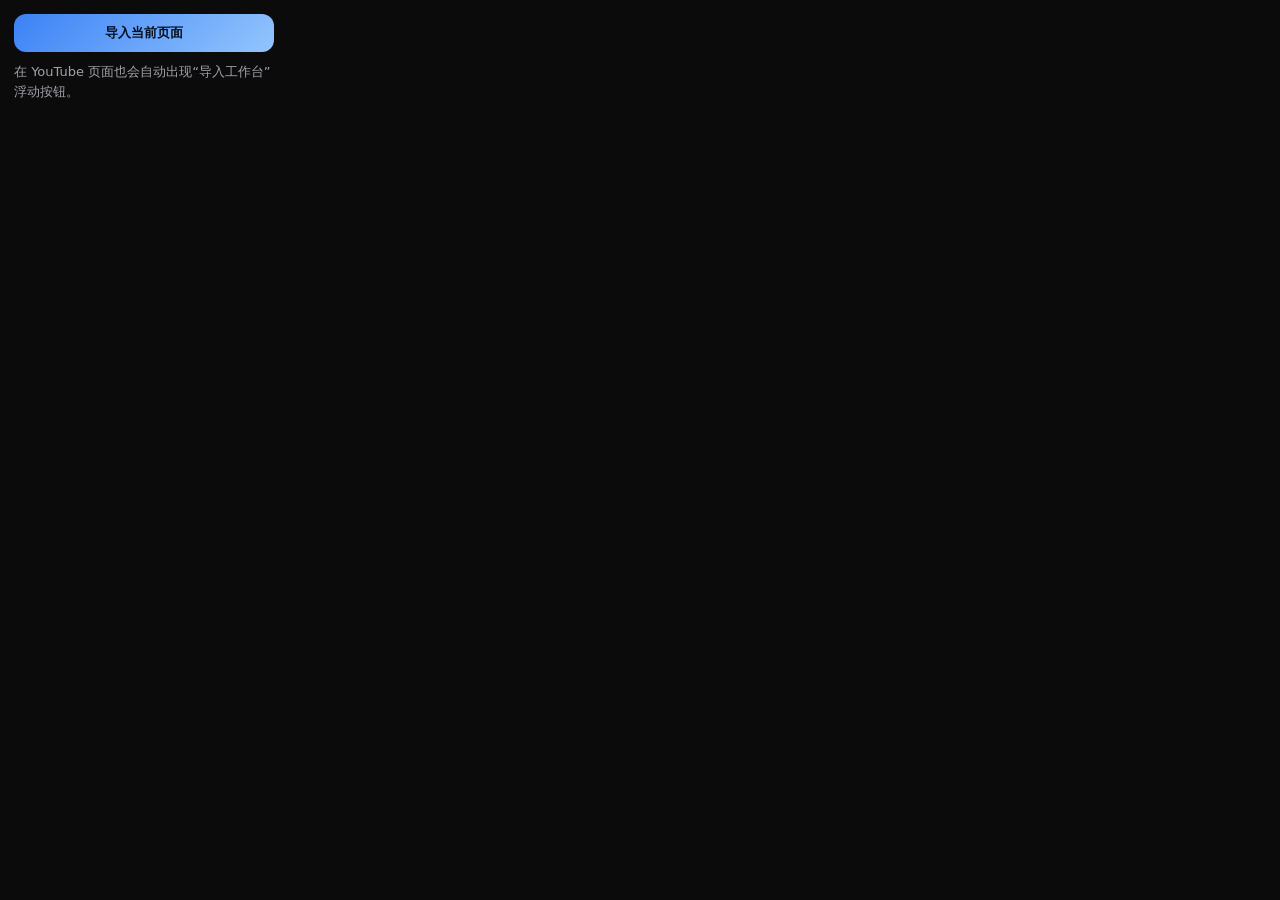
<file: browser_extension/popup.html>
<!doctype html>
<html lang="zh-CN">
  <head>
    <meta charset="utf-8" />
    <title>导入工作台</title>
    <style>
      body {
        width: 260px;
        margin: 0;
        padding: 14px;
        color: #f8fafc;
        background: #0b0b0c;
        font: 13px/1.5 system-ui, -apple-system, BlinkMacSystemFont, "Segoe UI", sans-serif;
      }
      button {
        width: 100%;
        border: 0;
        border-radius: 12px;
        padding: 10px 12px;
        color: #06101f;
        background: linear-gradient(135deg, #3b82f6, #93c5fd);
        font-weight: 700;
        cursor: pointer;
      }
      p {
        margin: 10px 0 0;
        color: #a1a1aa;
      }
      #status {
        min-height: 20px;
        margin-top: 10px;
        color: #bfdbfe;
      }
    </style>
  </head>
  <body>
    <button id="importCurrent">导入当前页面</button>
    <p>在 YouTube 页面也会自动出现“导入工作台”浮动按钮。</p>
    <div id="status"></div>
    <script src="popup.js"></script>
  </body>
</html>
</file>
